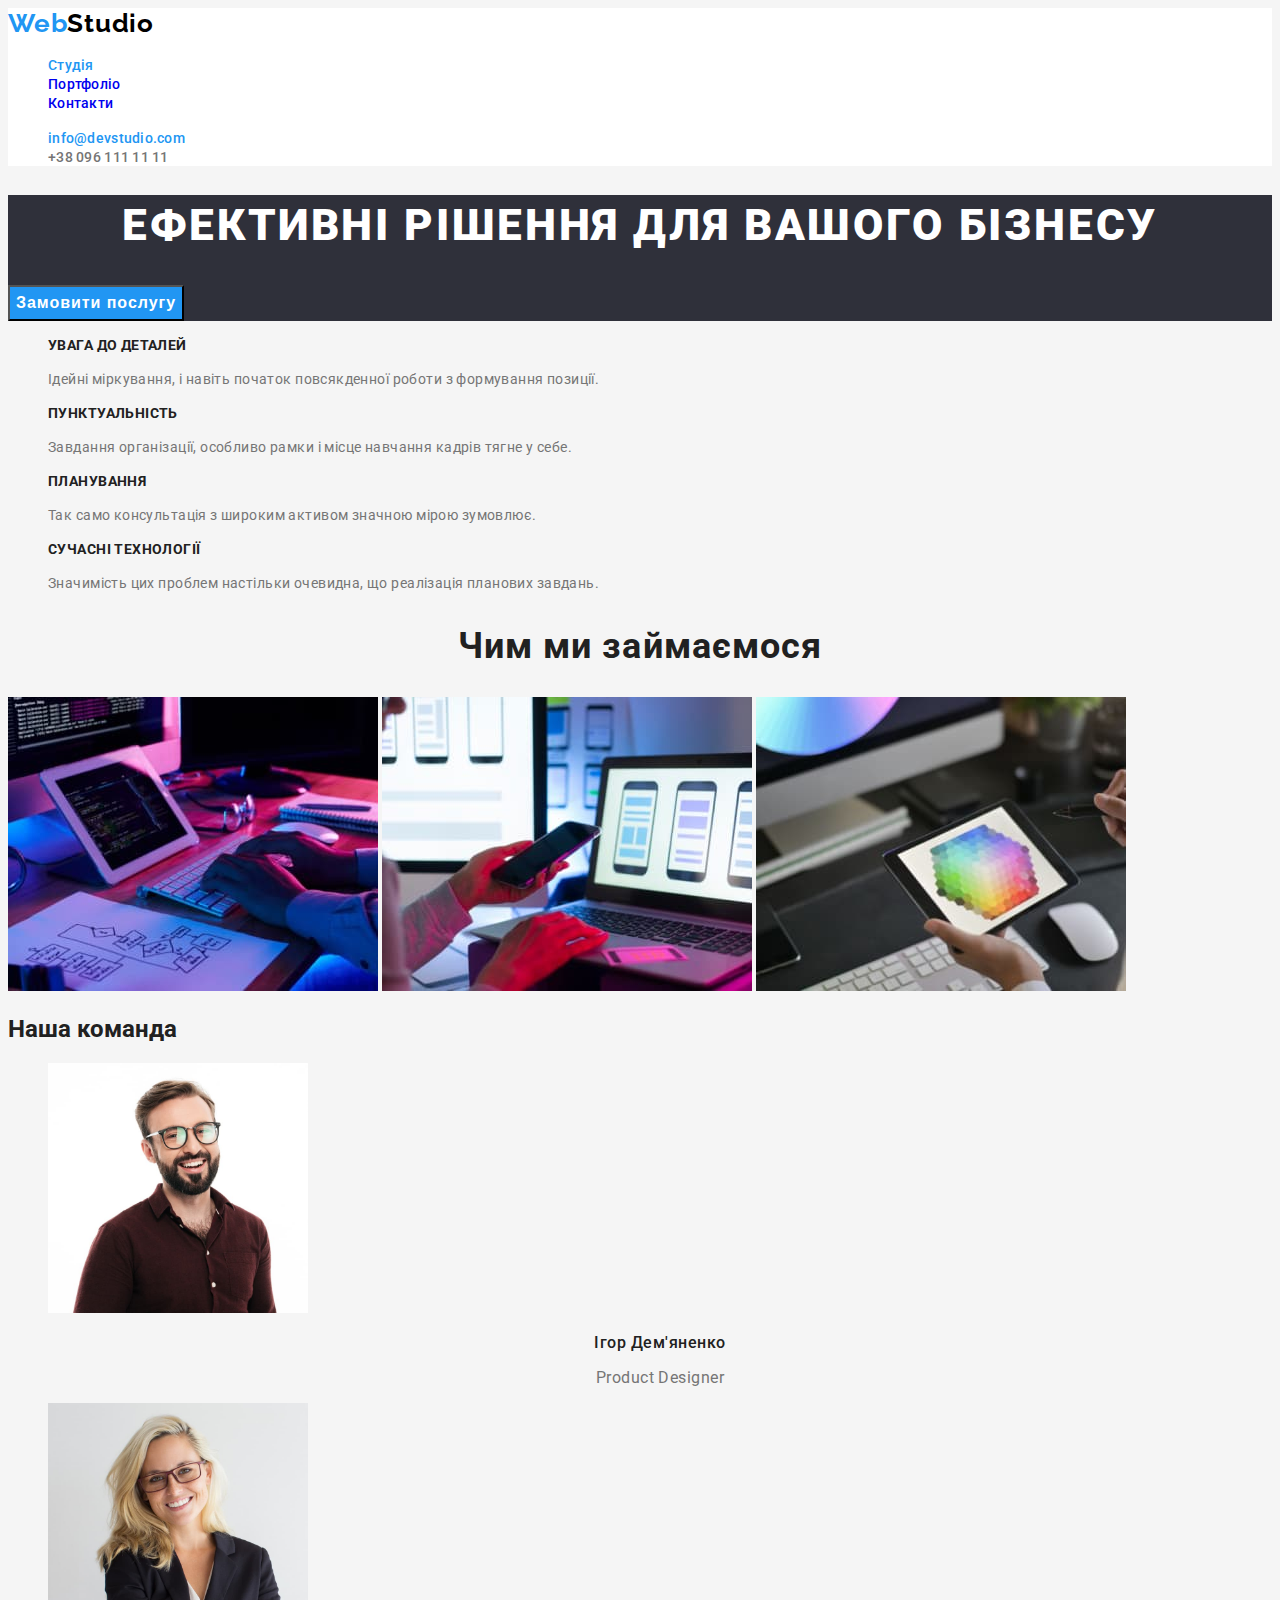
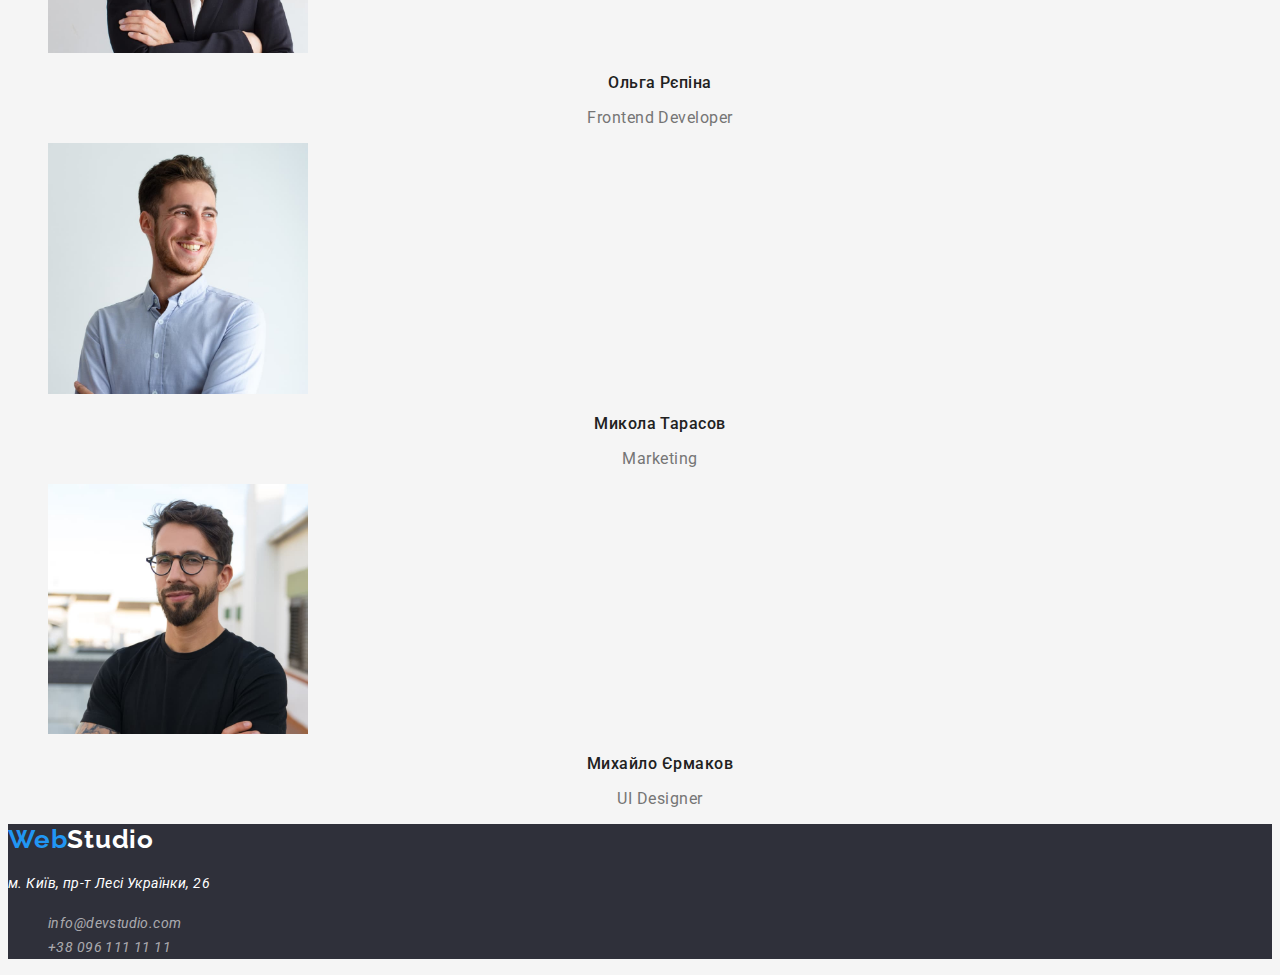
<file: index.html>
<!DOCTYPE html>
<html lang="uk">
  <head>
    <meta charset="UTF-8" />
    <meta http-equiv="X-UA-Compatible" content="IE=edge" />
    <meta name="viewport" content="width=device-width, initial-scale=1.0" />
    <title>Студія</title>
    <link rel="stylesheet" href="./css/styles.css" />
    <link rel="preconnect" href="https://fonts.googleapis.com" />
    <link rel="preconnect" href="https://fonts.gstatic.com" crossorigin />
    <link
      href="https://fonts.googleapis.com/css2?family=Raleway:wght@700&family=Roboto:wght@400;500;700;900&display=swap"
      rel="stylesheet"
    />
  </head>
  <body>
    <!-- Header -->
    <header class="header">
      <nav class="nav">
        <a href="index.html" class="logo link">
          <span class="Logo-web active">Web</span>Studio</a
        >
        <ul class="site-nav list">
          <li>
            <a href="index.html" class="header-nav-link header-link link active"
              >Студія</a
            >
          </li>
          <li>
            <a href="portfolio.html" class="header-link portfolio link active"
              >Портфоліо</a
            >
          </li>
          <li>
            <a
              href="#contacts"
              class="header-link header-contacts-link link active"
              >Контакти</a
            >
          </li>
        </ul>
      </nav>
      <ul class="header-contacts list">
        <li>
          <a
            href="mailto:info@devstudio.com"
            class="header-link header-mail link active"
            >info@devstudio.com</a
          >
        </li>
        <li>
          <a href="tel:+380961111111" class="header-tel header-link link active"
            >+38 096 111 11 11</a
          >
        </li>
      </ul>
    </header>
    <!-- main -->
    <main class="main">
      <!-- hero -->
      <section class="hero">
        <div>
          <h1 class="hero-text">Ефективні рішення для вашого бізнесу</h1>
          <button class="hero-button" type="button">Замовити послугу</button>
        </div>
      </section>
      <!-- about -->
      <h2 hidden lang="en">about</h2>
      <section>
        <ul class="about list">
          <li>
            <h2 class="about-title">УВАГА ДО ДЕТАЛЕЙ</h2>
            <p class="about-text">
              Ідейні міркування, і навіть початок повсякденної роботи з
              формування позиції.
            </p>
          </li>
          <li>
            <h2 class="about-title">ПУНКТУАЛЬНІСТЬ</h2>
            <p class="about-text">
              Завдання організації, особливо рамки і місце навчання кадрів тягне
              у себе.
            </p>
          </li>
          <li>
            <h2 class="about-title">ПЛАНУВАННЯ</h2>
            <p class="about-text">
              Так само консультація з широким активом значною мірою зумовлює.
            </p>
          </li>
          <li>
            <h2 class="about-title">СУЧАСНІ ТЕХНОЛОГІЇ</h2>
            <p class="about-text">
              Значимість цих проблем настільки очевидна, що реалізація планових
              завдань.
            </p>
          </li>
        </ul>
        <h2 class="about-text-title">Чим ми займаємося</h2>
        <img src="Images/img.jpg" alt="desktop applications" width="370" />
        <img src="Images/img2.jpg" alt="mobile applications" width="370" />
        <img src="Images/img3.jpg" alt="design solutions" width="370" />
      </section>
      <!--Team fotos-->
      <h2 hidden lang="en">Team photos</h2>
      <section class="section">
        <h2>Наша команда</h2>
        <ul class="section-list list">
          <li>
            <img src="Images2/img1.jpg" alt="Photo1" width="260" />
            <h3 class="section-title-team">Ігор Дем'яненко</h3>
            <p class="section-p" lang="en">Product Designer</p>
          </li>
          <li>
            <img src="Images2/img2.jpg" alt="Photo2" width="260" />
            <h3 class="section-title-team">Ольга Рєпіна</h3>
            <p class="section-p" lang="en">Frontend Developer</p>
          </li>

          <li>
            <img src="Images2/img3.jpg" alt="Photo3" width="260" />
            <h3 class="section-title-team">Микола Тарасов</h3>
            <p class="section-p" lang="en">Marketing</p>
          </li>

          <li>
            <img src="Images2/img4.jpg" alt="Photo4" width="260" />
            <h3 class="section-title-team">Михайло Єрмаков</h3>
            <p class="section-p" lang="en">UI Designer</p>
          </li>
        </ul>
      </section>
    </main>
    <!-- Footer -->
    <footer class="footer">
      <a href="index.html" class="logo-footer"
        ><span class="logo-web-footer">Web</span>Studio</a
      >
      <address>
        <p class="footer-address">
          <a
            href="https://goo.gl/maps/bcP79oHzpBY3AqQU7"
            target="_blank"
            rel="noopener noreferre nofollow"
            class="footer-addres button"
            >м. Київ, пр-т Лесі Українки, 26</a
          >
        </p>
        <ul id="contacts" class="footer-contacts list">
          <li>
            <a href="mailto:info@devstudio.com" class="footer-mail active"
              >info@devstudio.com</a
            >
          </li>
          <li>
            <a href="tel:+380961111111" class="footer-tel">+38 096 111 11 11</a>
          </li>
        </ul>
      </address>
    </footer>
  </body>
</html>
</file>
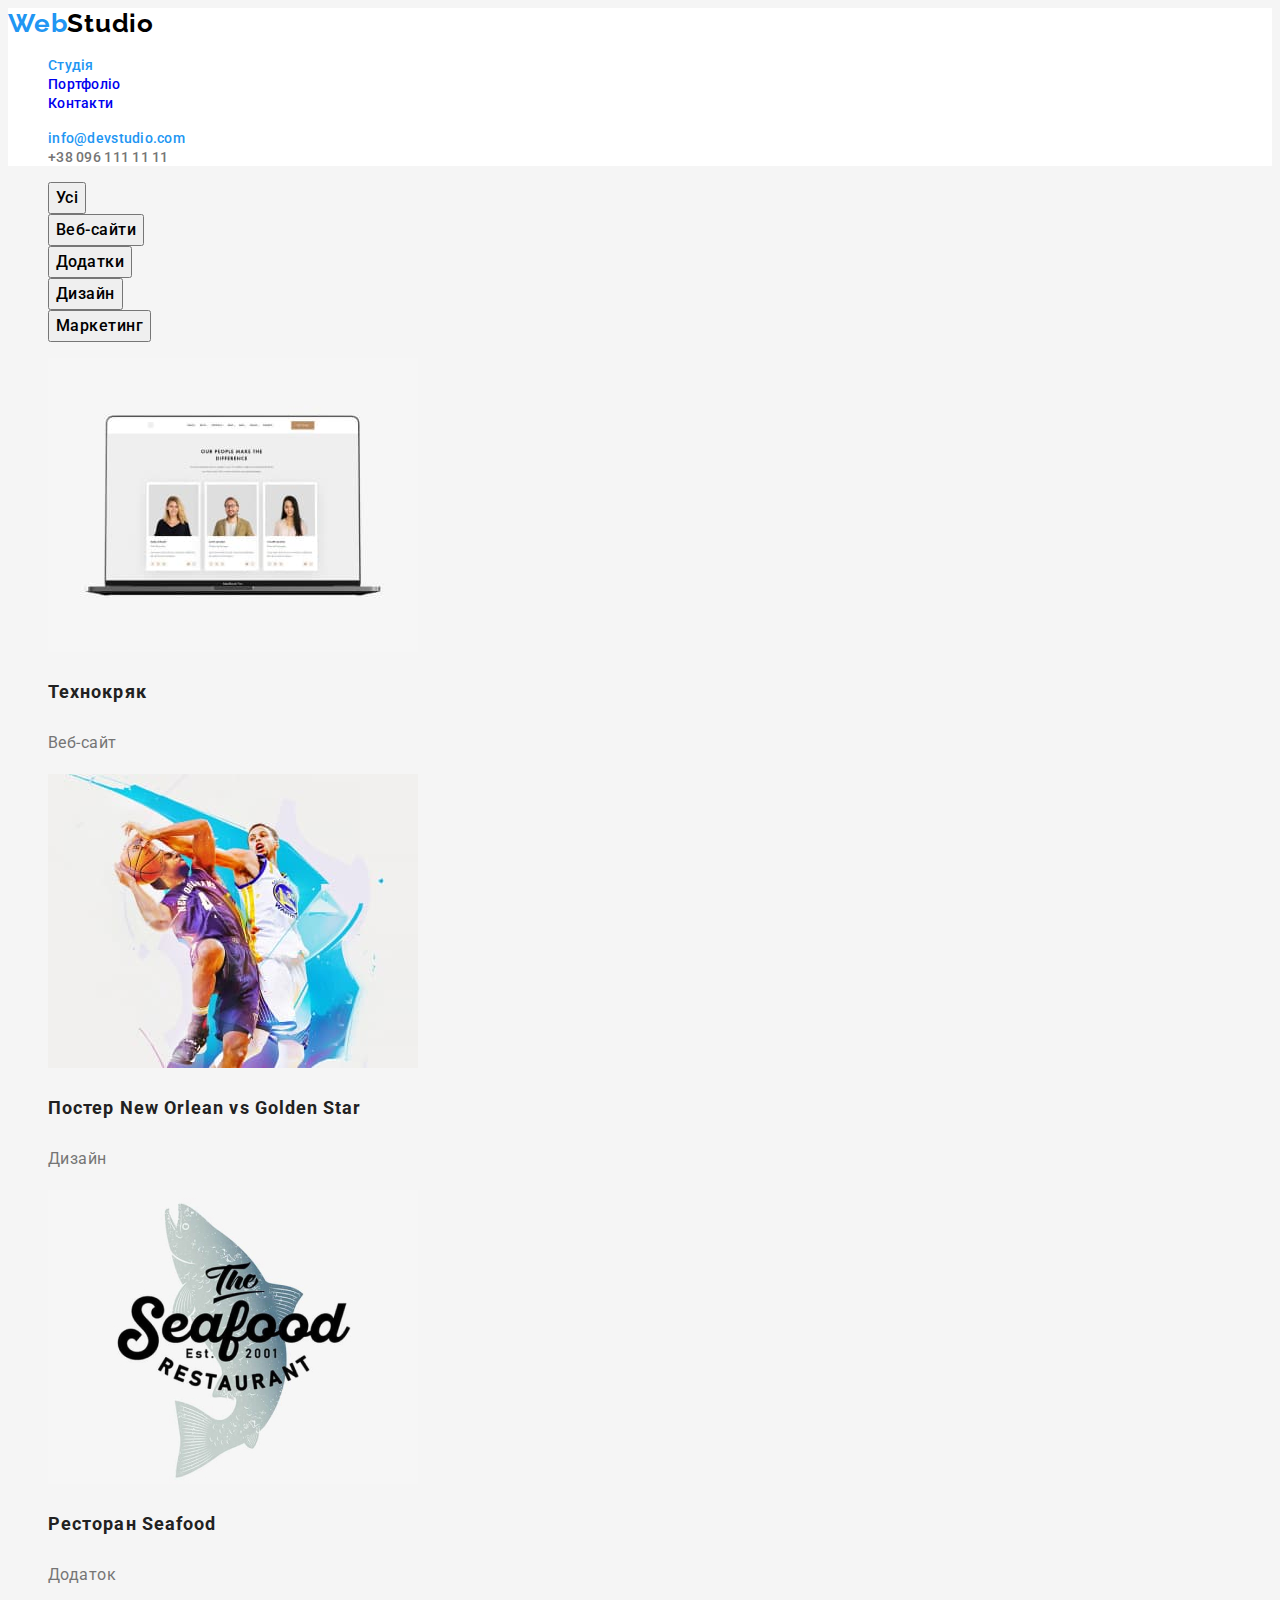
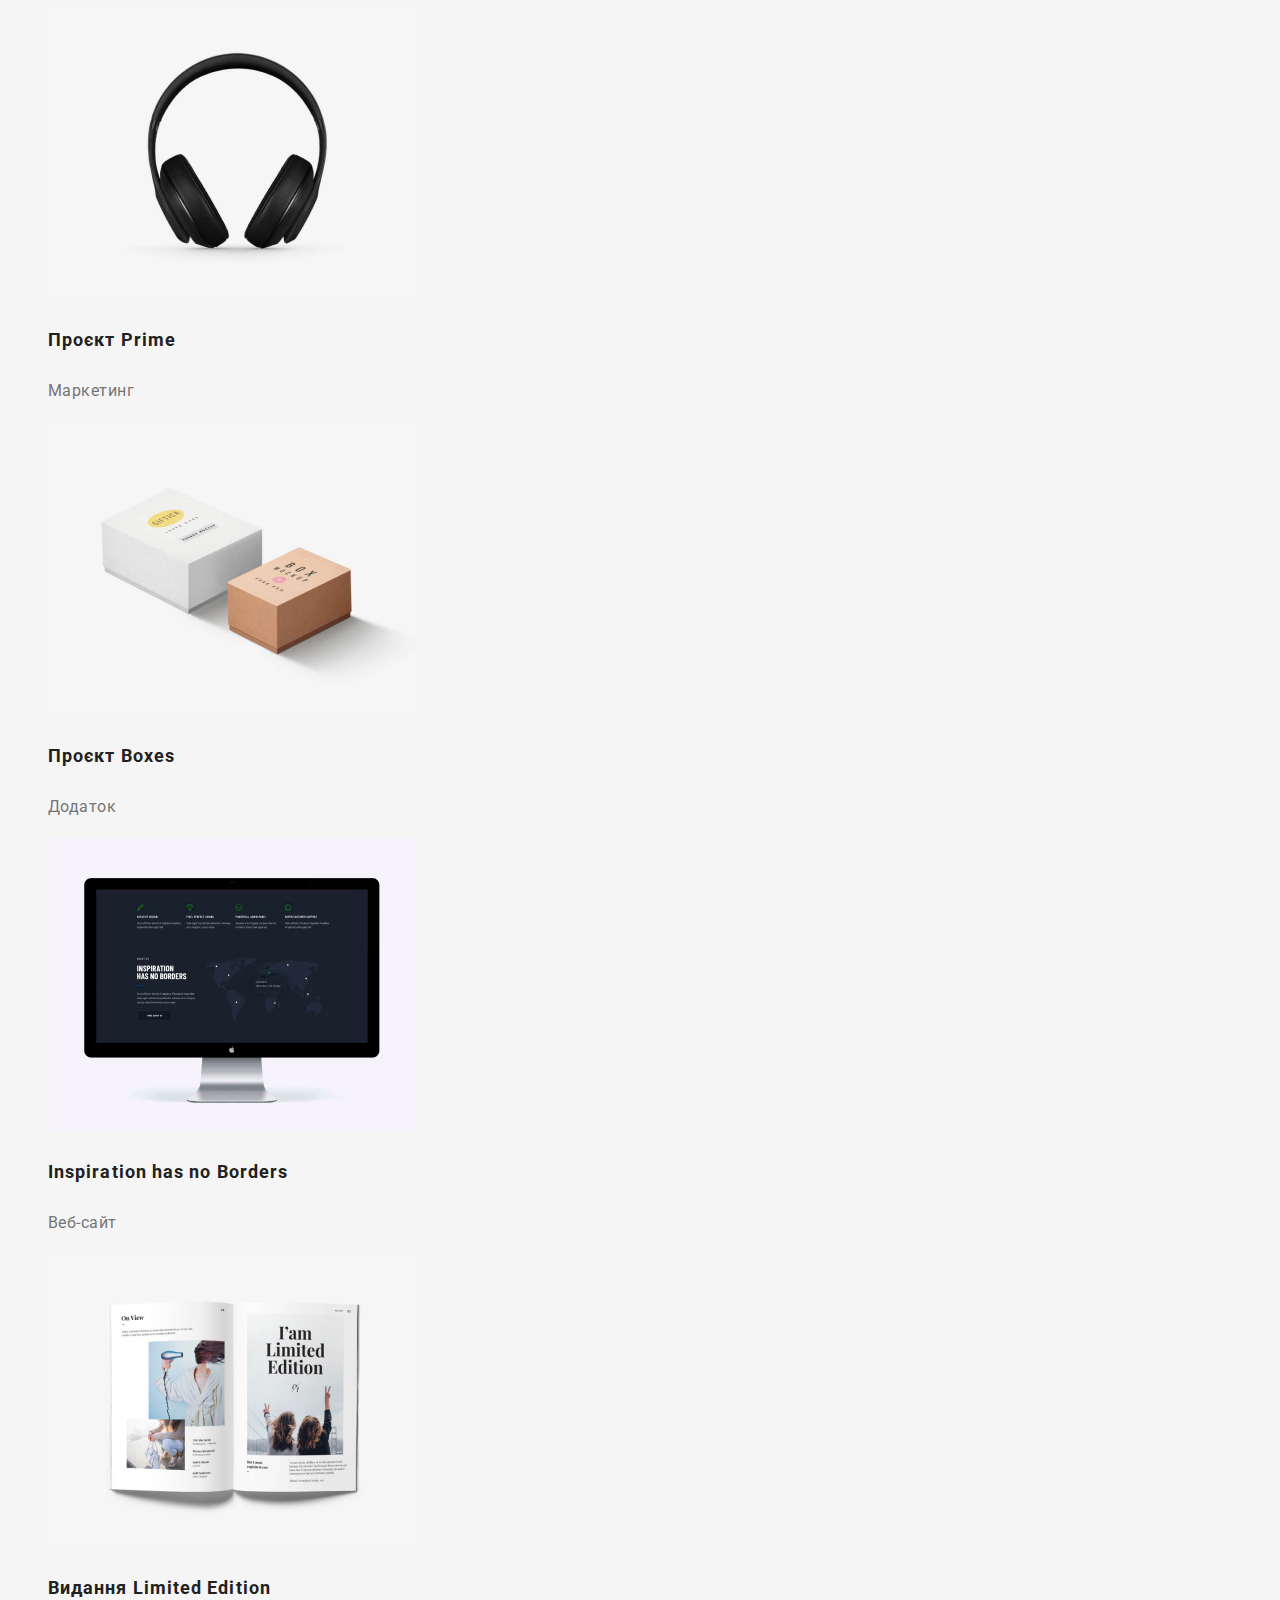
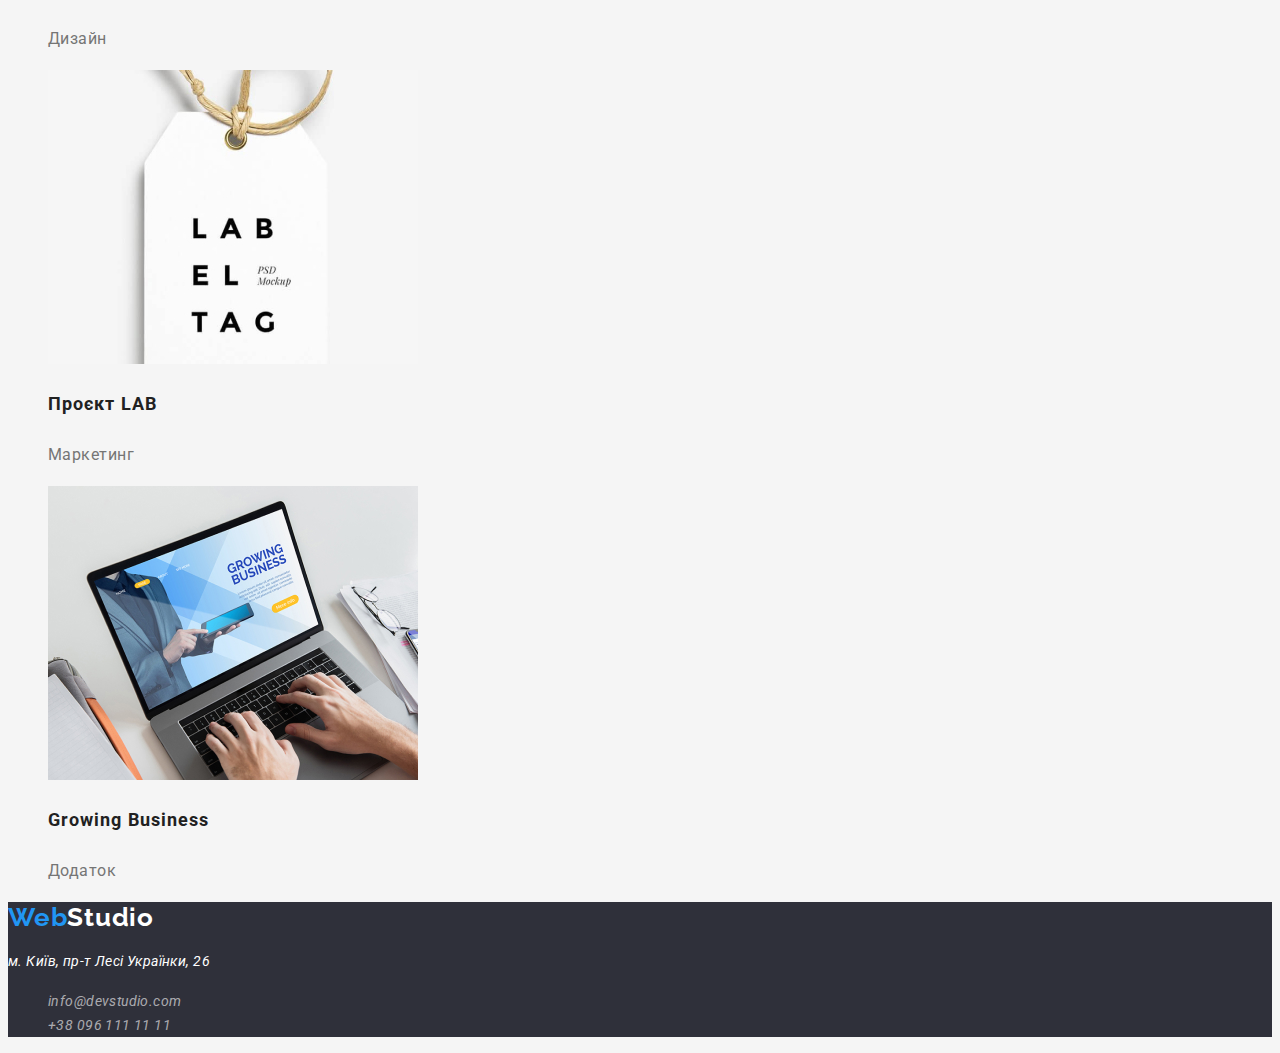
<file: portfolio.html>
<!DOCTYPE html>
<html lang="uk">
  <head>
    <meta charset="UTF-8" />
    <meta http-equiv="X-UA-Compatible" content="IE=edge" />
    <meta name="viewport" content="width=device-width, initial-scale=1.0" />
    <title>Портфоліо</title>
    <link rel="stylesheet" href="./css/styles.css" />
    <link rel="preconnect" href="https://fonts.googleapis.com" />
    <link rel="preconnect" href="https://fonts.gstatic.com" crossorigin />
    <link
      href="https://fonts.googleapis.com/css2?family=Raleway:wght@700&family=Roboto:wght@400;500;700;900&display=swap"
      rel="stylesheet"
    />
  </head>
  <body>
    <!-- Portfolio Header -->

    <!-- Header -->
    <header class="header">
      <nav class="nav">
        <a href="index.html" class="logo link">
          <span class="Logo-web active">Web</span>Studio</a
        >
        <ul class="site-nav list">
          <li>
            <a href="index.html" class="header-nav-link header-link link active"
              >Студія</a
            >
          </li>
          <li>
            <a href="portfolio.html" class="header-link portfolio link active"
              >Портфоліо</a
            >
          </li>
          <li>
            <a
              href="#contacts"
              class="header-link header-contacts-link link active"
              >Контакти</a
            >
          </li>
        </ul>
      </nav>
      <ul class="header-contacts list">
        <li>
          <a
            href="mailto:info@devstudio.com"
            class="header-link header-mail link active"
            >info@devstudio.com</a
          >
        </li>
        <li>
          <a href="tel:+380961111111" class="header-tel header-link link active"
            >+38 096 111 11 11</a
          >
        </li>
      </ul>
    </header>
    <!-- Portfolio -->
    <main class="main-portfolio">
      <section>
        <h1 hidden>Послуги</h1>
        <ul class="filter-button list">
          <li>
            <button class="filter-button-item" type="button">Усі</button>
          </li>
          <li>
            <button class="filter-button-item" type="button">Веб-сайти</button>
          </li>
          <li>
            <button class="filter-button-item" type="button">Додатки</button>
          </li>
          <li>
            <button class="filter-button-item" type="button">Дизайн</button>
          </li>
          <li>
            <button class="filter-button-item" type="button">Маркетинг</button>
          </li>
        </ul>
      </section>

      <h2 hidden>Проекти</h2>
      <section>
        <ul class="portfolio list">
          <li>
            <img src="images3/img1.jpg" alt="laptop" width="370" height="294" />
            <p class="portfolio-text-p1">Технокряк</p>
            <p class="portfolio-text-p2">Веб-сайт</p>
          </li>
          <li>
            <img
              src="images3/img2.jpg"
              alt="basketball players"
              width="370"
              height="294"
            />
            <p class="portfolio-text-p1">Постер New Orlean vs Golden Star</p>
            <p class="portfolio-text-p2">Дизайн</p>
          </li>
          <li>
            <img
              src="images3/img3.jpg"
              alt="restaurant logo"
              width="370"
              height="294"
            />
            <p class="portfolio-text-p1">Ресторан Seafood</p>
            <p class="portfolio-text-p2">Додаток</p>
          </li>
          <li>
            <img
              src="images3/img4.jpg"
              alt="headphones"
              width="370"
              height="294"
            />
            <p class="portfolio-text-p1">Проєкт Prime</p>
            <p class="portfolio-text-p2">Маркетинг</p>
          </li>
          <li>
            <img
              src="images3/img5.jpg"
              alt="two boxes"
              width="370"
              height="294"
            />
            <p class="portfolio-text-p1">Проєкт Boxes</p>
            <p class="portfolio-text-p2">Додаток</p>
          </li>
          <li>
            <img
              src="images3/img6.jpg"
              alt="computer screen"
              width="370"
              height="294"
            />
            <p class="portfolio-text-p1">Inspiration has no Borders</p>
            <p class="portfolio-text-p2">Веб-сайт</p>
          </li>
          <li>
            <img
              src="images3/img7.jpg"
              alt="magazine"
              width="370"
              height="294"
            />
            <p class="portfolio-text-p1">Видання Limited Edition</p>
            <p class="portfolio-text-p2">Дизайн</p>
          </li>
          <li>
            <img src="images3/img8.jpg" alt="tag" width="370" height="294" />
            <p class="portfolio-text-p1">Проєкт LAB</p>
            <p class="portfolio-text-p2">Маркетинг</p>
          </li>
          <li>
            <img src="images3/img9.jpg" alt="laptop" width="370" height="294" />
            <p class="portfolio-text-p1">Growing Business</p>
            <p class="portfolio-text-p2">Додаток</p>
          </li>
        </ul>
      </section>
    </main>
    <!-- Footer portfolio -->
    <footer class="footer">
      <a href="index.html" class="logo-footer"
        ><span class="logo-web-footer">Web</span>Studio</a
      >
      <address>
        <p class="footer-address">
          <a
            href="https://goo.gl/maps/bcP79oHzpBY3AqQU7"
            target="_blank"
            rel="noopener noreferre nofollow"
            class="footer-addres button"
            >м. Київ, пр-т Лесі Українки, 26</a
          >
        </p>
        <ul id="contacts" class="footer-contacts list">
          <li>
            <a href="mailto:info@devstudio.com" class="footer-mail active"
              >info@devstudio.com</a
            >
          </li>
          <li>
            <a href="tel:+380961111111" class="footer-tel">+38 096 111 11 11</a>
          </li>
        </ul>
      </address>
    </footer>
  </body>
</html>
</file>
<file: css/styles.css>
/* Main text color #212121 */
/* Secondary text color #757575*/
/* Accent #2196F3 */
/* color: rgba(255, 255, 255, 0.6); */
/* Main background color: #F5F5F5;*/


/* General styles */
:root {
    --secondary-text-color:#757575;
    --primary-text-color: #212121;
    --accent-color: #2196f3;
}


body{
    color: var(--primary-text-color);
    background-color: #F5F5F5 ;
    font-family: "Roboto","Raleway";
}
a{
    text-decoration: none;

}
.list {
    list-style: none;
}

/* Header styles */
.header{
    background-color: 
    #FFFFFF;
}    
.logo{
        font-family:'Raleway';
        font-weight: 700;
        font-size: 26px;
        line-height: calc(31 / 26);
        letter-spacing: 0.03em;
        color: #000000;
}
.Logo-web{
    color: var(--accent-color);
}
.header-link{
        font-weight: 500;
        font-size: 14px;
        line-height: 16px;
        letter-spacing: 0.02em;
}
.header-nav-link{
    color: var(--accent-color);
}

.header-mail{
    color: var(--accent-color);
}
.header-tel{
    color: var(--secondary-text-color);
}
.header :hover,
.header :focus{
    color: var(--accent-color);
}
/* Hero */
.hero{
    background: #2F303A;
}
.hero-text{
        font-weight: 900;
        font-size: 44px;
        line-height: calc(60 / 44);
        text-align: center;
        letter-spacing: 0.06em;
        text-transform: uppercase;
        color: #FFFFFF;
}
.hero-button{
        background: var(--accent-color);
        font-weight: 700;
        font-size: 16px;
        line-height: calc(30 / 16);
        display: flex;
        align-items: center;
        text-align: center;
        letter-spacing: 0.06em;
        color: #FFFFFF;
        cursor: pointer;
}
/* Main */
.about-title{
        font-weight: 700;
        font-size: 14px;
        line-height: calc(16 / 14);
        letter-spacing: 0.03em;
        text-transform: uppercase;
}
.about-text{
        font-weight: 400;
        font-size: 14px;
        line-height: calc(24 / 14);
        letter-spacing: 0.03em;
        color: var(--secondary-text-color);
}
.about-text-title{
        font-weight: 700;
        font-size: 36px;
        line-height: 42px;
        text-align: center;
        letter-spacing: 0.03em;
}
.section-title-team{
        font-weight: 500;
        font-size: 16px;
        line-height: calc(19 / 16);
        text-align: center;
        letter-spacing: 0.03em;
}
.section-p{
        font-weight: 400;
        font-size: 16px;
        line-height: calc(19 / 16);
        text-align: center;
        letter-spacing: 0.03em;
        color: var(--secondary-text-color);
}
.footer{
    background-color: #2F303A ;
}
.logo-footer{
    font-family: 'Raleway';
        font-style: normal;
        font-weight: 700;
        font-size: 26px;
        line-height: calc(31 / 26);
        letter-spacing: 0.03em;
        color: #FFFFFF;
}
.logo-web-footer{
    color: var(--accent-color);
}

.footer-address a{
        font-weight: 400;
        font-size: 14px;
        line-height: 24px;
        letter-spacing: 0.03em;
        color: #FFFFFF;
}
.footer-contacts a{
        color: rgba(255, 255, 255, 0.6);
        font-weight: 400;
        font-size: 14px;
        line-height: calc(24 / 14);
        letter-spacing: 0.03em;
}
.footer :hover,
.footer :focus {
    color: var(--accent-color);
}
/* Page portfolio */
.filter-button-item{
        font-family: inherit;
        font-weight: 500;
        font-size: 16px;
        line-height: calc(26 / 16);
        text-align: center;
        letter-spacing: 0.03em;
        cursor: pointer;
    
}
.filter-button-item:hover,
.filter-button-item:focus {
    color: #ffffff;
    background-color: var(--accent-color);
}
.portfolio-text-p1{
        font-weight: 700;
        font-size: 18px;
        line-height: calc(36 / 18);
        letter-spacing: 0.06em;
        color: var(--primary-text-color);
}
.portfolio-text-p2{
        font-weight: 400;
        font-size: 16px;
        line-height: 30px;
        letter-spacing: 0.03em;
        color: var(--secondary-text-color);
}
</file>
